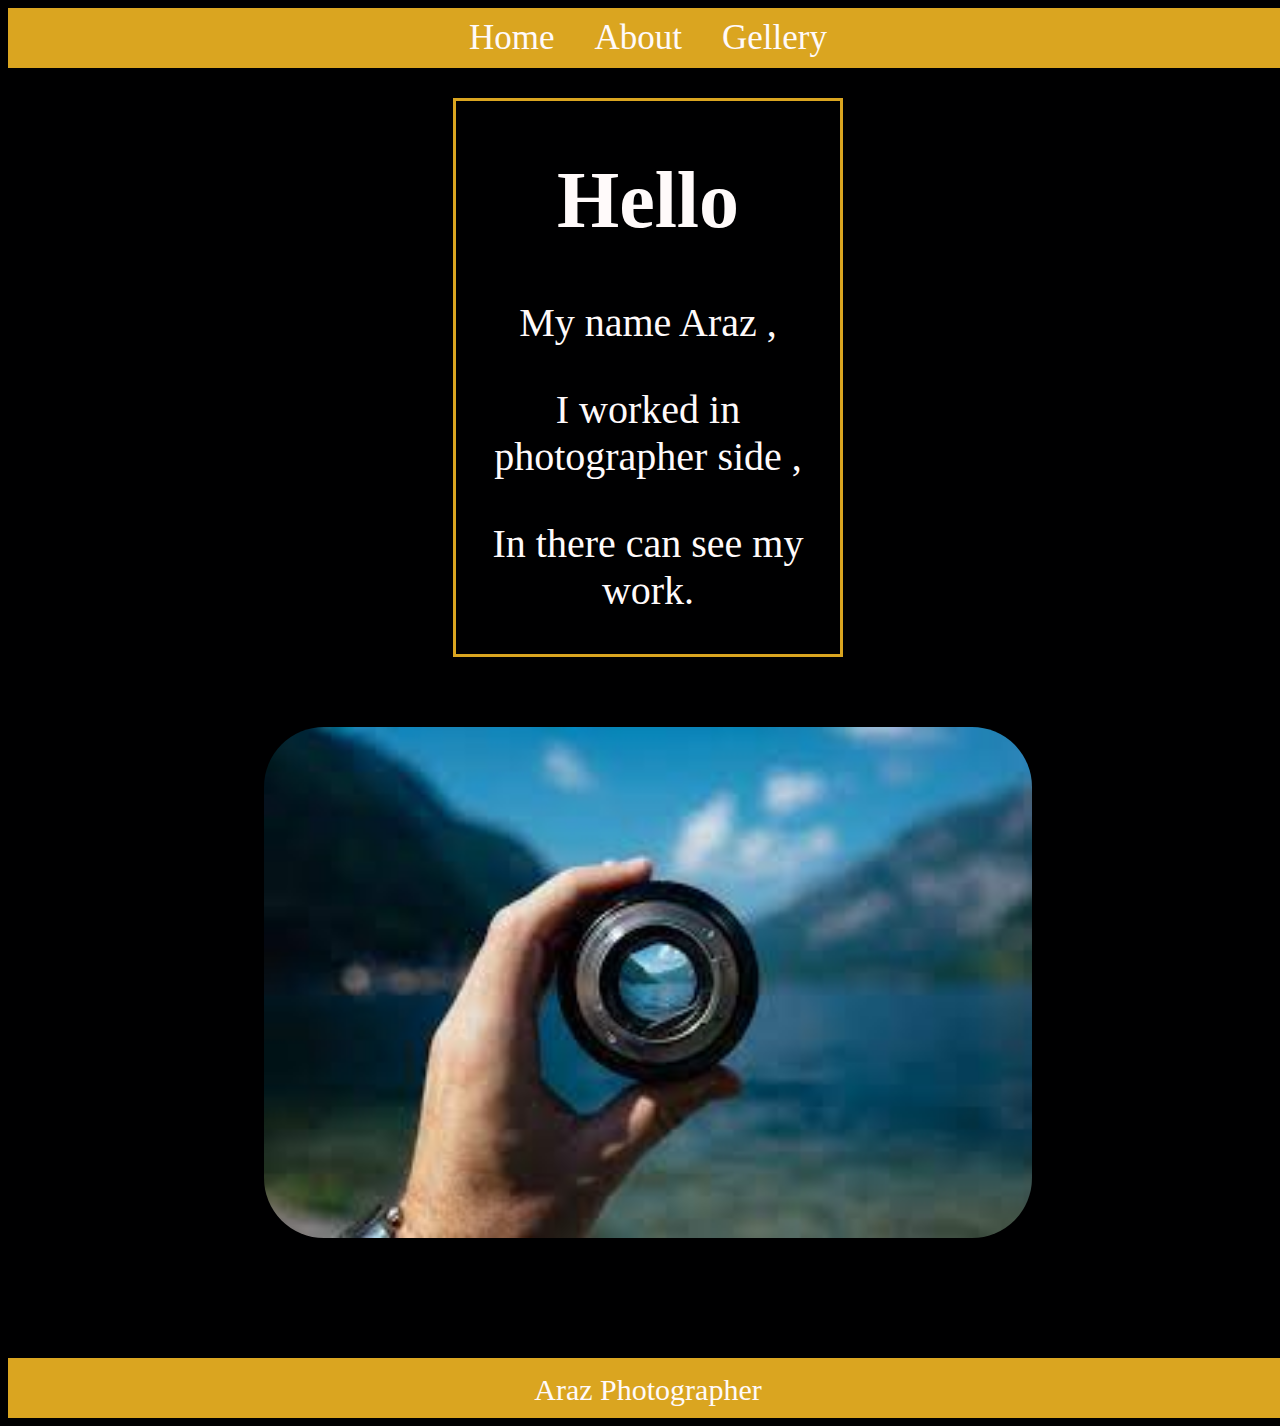
<file: index.html>
<!DOCTYPE html>
<html lang="en">
<head>
	<meta charset="UTF-8">
	<meta http-equiv="X-UA-Compatible" content="IE=edge">
	<meta name="viewport" content="width=device-width, initial-scale=1.0">

	<link rel="stylesheet" type="text/css" href="styles/index.css">
	<title>Araz | Home</title>
</head>
<body>
	<nav>
		<a class="link" href="index.html">Home</a>
		<a class="link" href="html/about.html">About</a>
		<a class="link" href="html/gellery.html">Gellery</a>
	</nav>
	<div id="main">
		<div class="writing">
			<h1>Hello</h1>
			<p>My name Araz , </p>
			<p>I worked in photographer side ,</p>
			<p>In there can see my work.</p>
		</div>
		<img src="images/photo1.jfif" alt="not found">

	</div>


	<footer> Araz Photographer </footer>
</body>
</html>
</file>
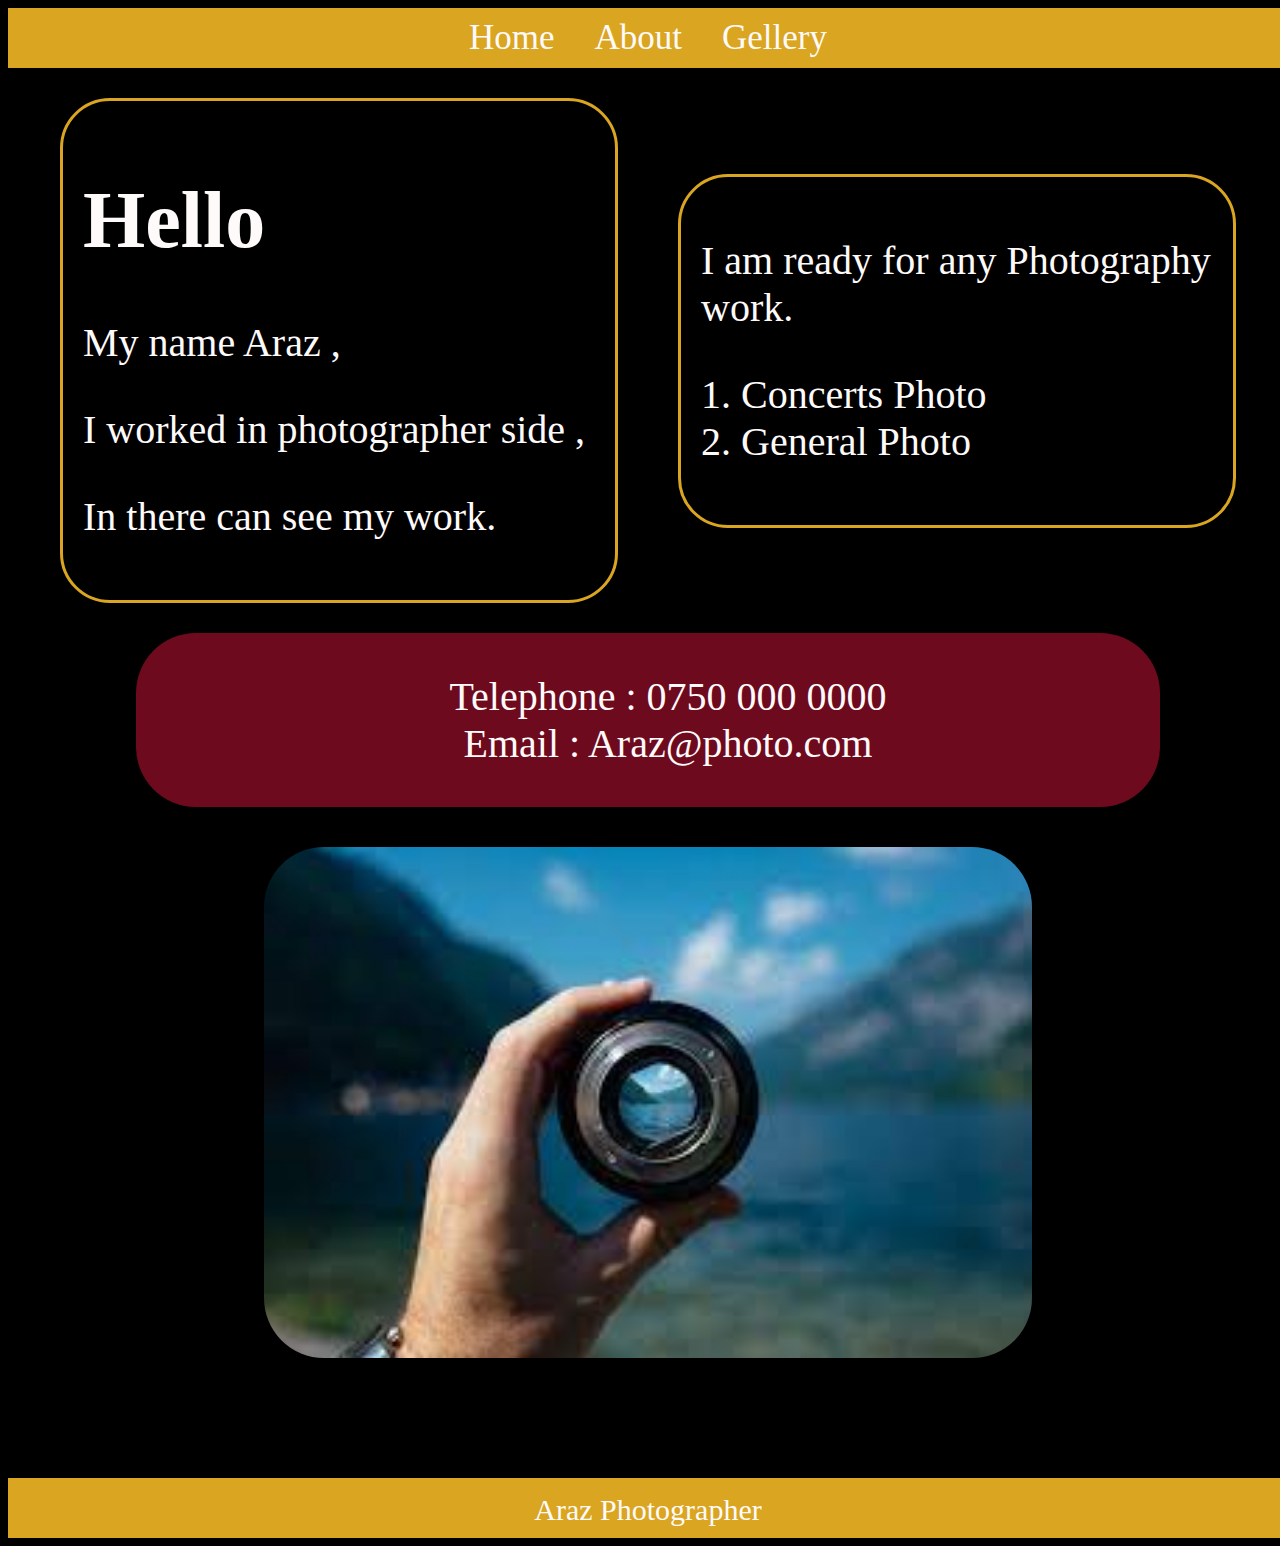
<file: html/about.html>
<!DOCTYPE html>
<html lang="en">
<head>
	<meta charset="UTF-8">
	<meta http-equiv="X-UA-Compatible" content="IE=edge">
	<meta name="viewport" content="width=device-width, initial-scale=1.0">

	<link rel="stylesheet" type="text/css" href="../styles/about.css">
	<title>Araz | About</title>
</head>
<body>
	<nav>
		<a class="link" href="../index.html">Home</a>
		<a class="link" href="./about.html">About</a>
		<a class="link" href="./gellery.html">Gellery</a>
	</nav>


	<div id="main">
		<div class="writing">
			<h1>Hello</h1>
			<p>My name Araz ,</p>
			<p>I worked in photographer side , </p>
			<p>In there can see my work.</p>
		</div>

		<div class="writing">
				<p>I am ready for any Photography work.</p>

				<ol>
					<li>Concerts Photo</li>
					<li>General Photo</li>
				</ol>
				
		</div>
		<div id="tel">
				
				<ul>
					<li>Telephone : 0750 000 0000</li>
					<li>Email : Araz@photo.com </li>
				</ul>
				
		</div>


		<img src="../images/photo1.jfif" alt="not found">

	</div>


	<footer> Araz Photographer </footer>
</body>
</html>
</file>
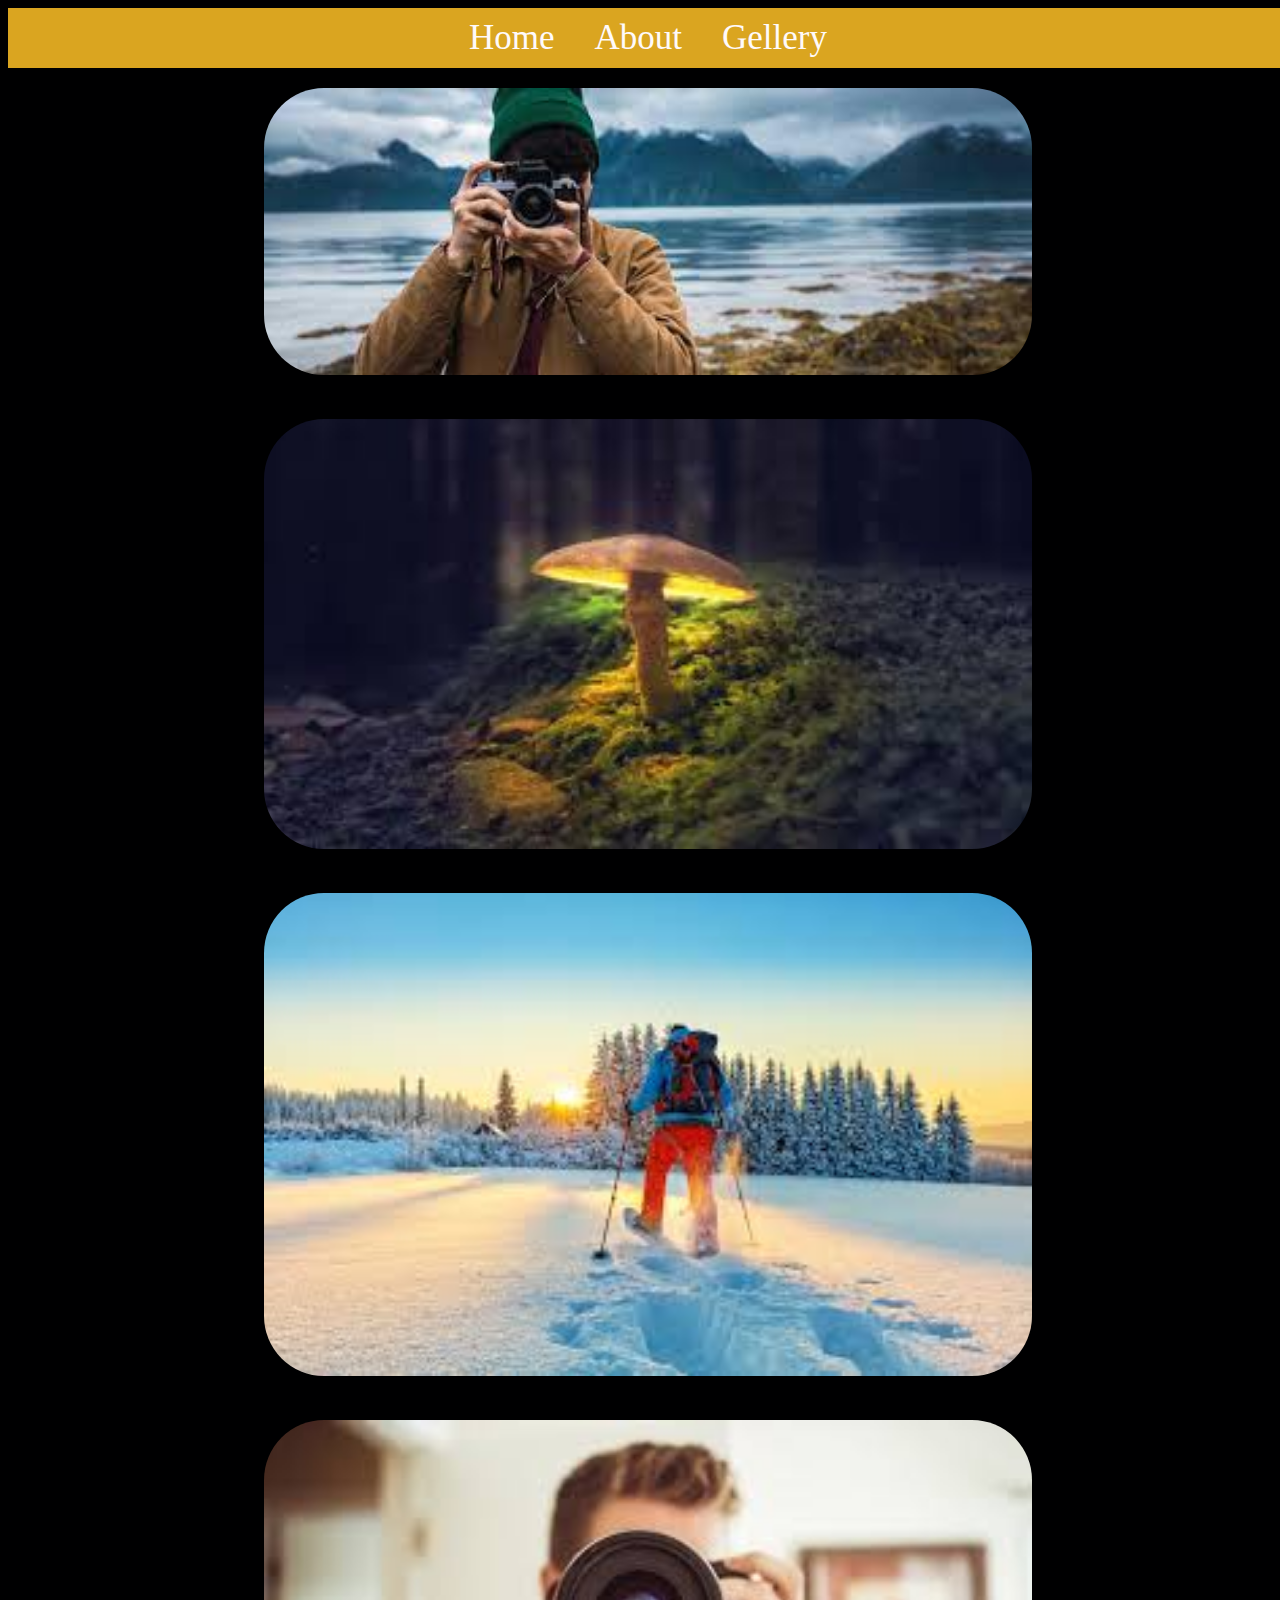
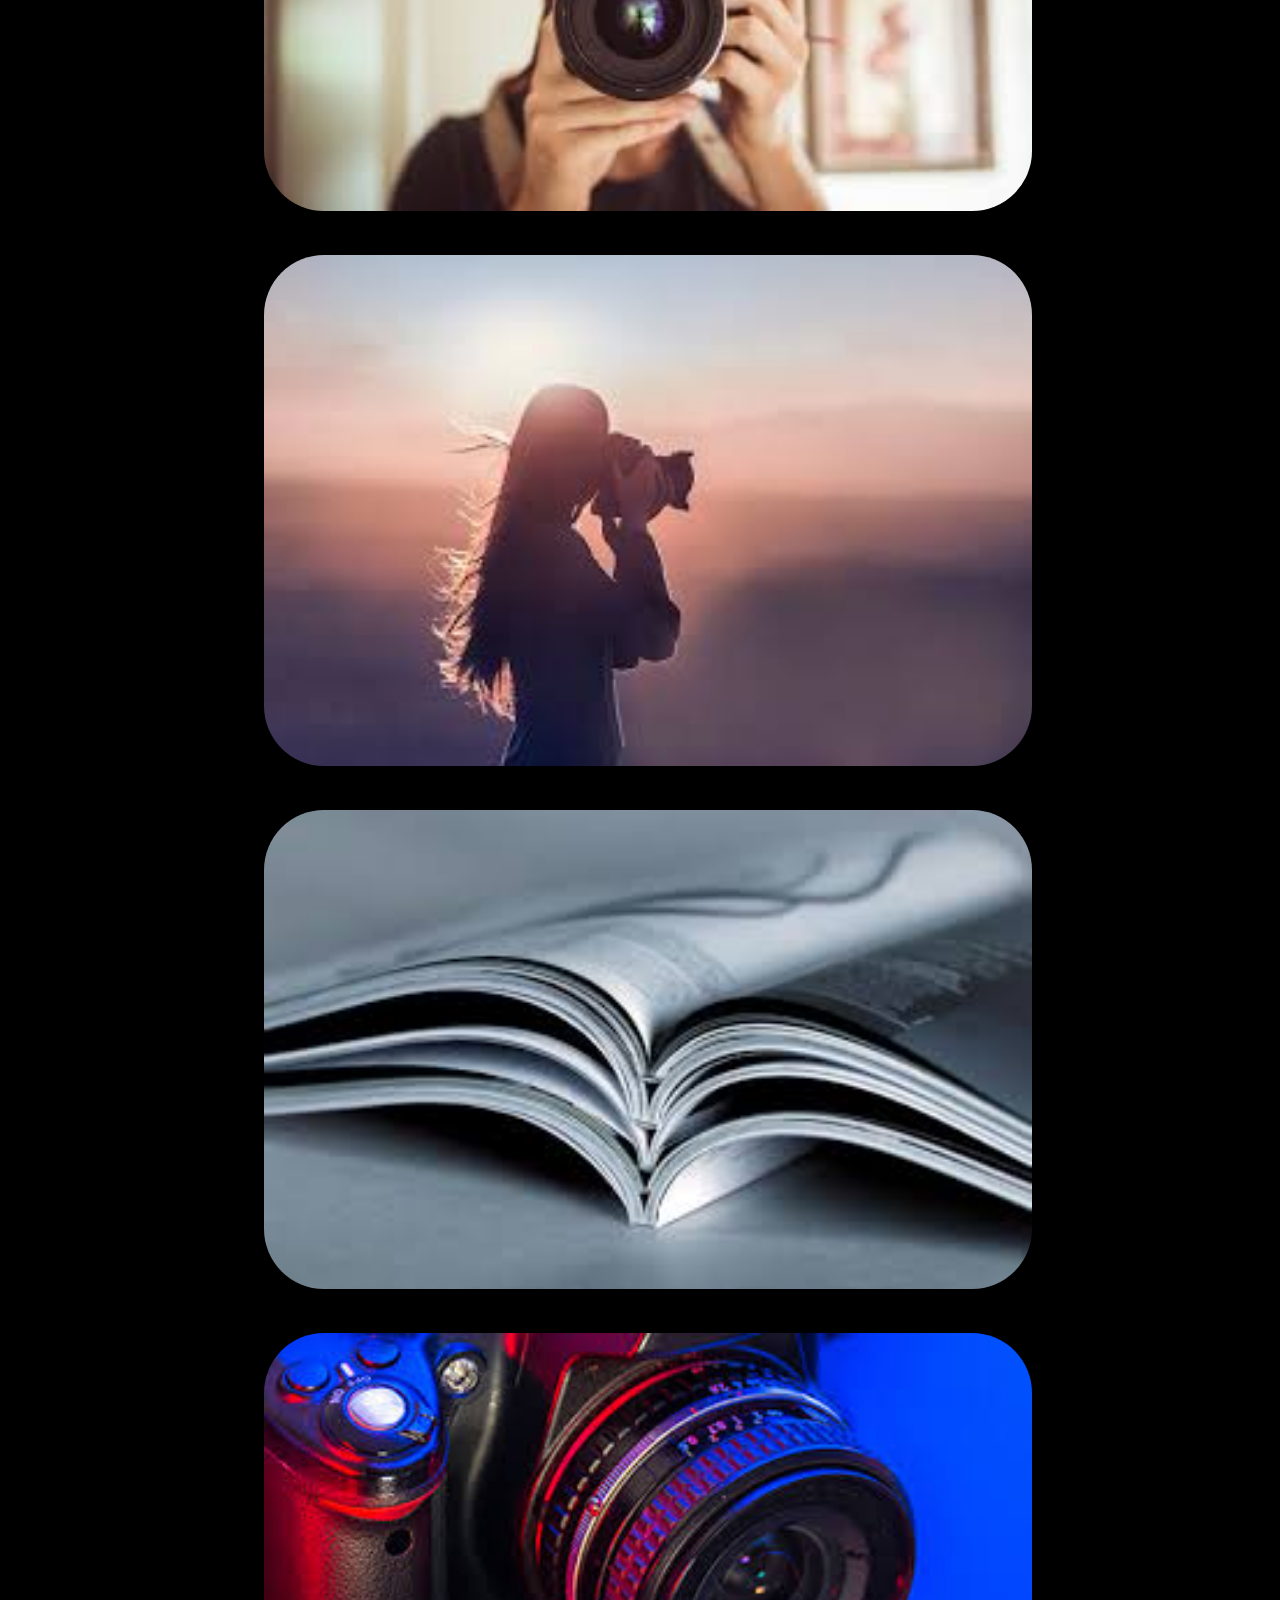
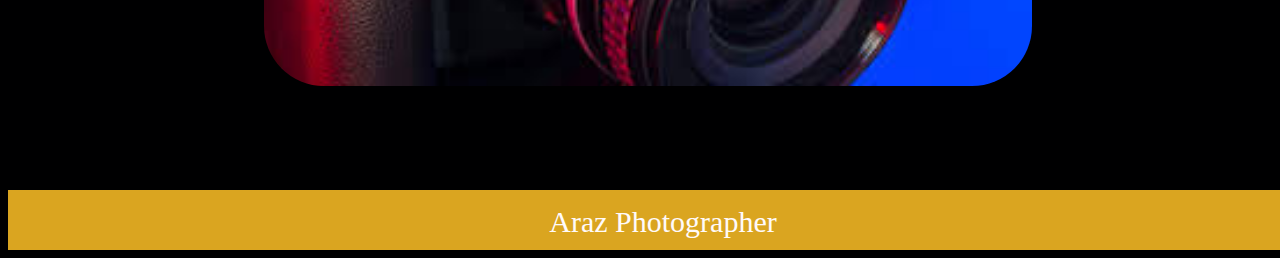
<file: html/gellery.html>
<!DOCTYPE html>
<html lang="en">
<head>
	<meta charset="UTF-8">
	<meta http-equiv="X-UA-Compatible" content="IE=edge">
	<meta name="viewport" content="width=device-width, initial-scale=1.0">

	<link rel="stylesheet" type="text/css" href="../styles/gellery.css">
	<title>Araz | Gellery</title>
</head>
<body>
	<nav>
		<a class="link" href="../index.html">Home</a>
		<a class="link" href="./about.html">About</a>
		<a class="link" href="./gellery.html">Gellery</a>
	</nav>


	<div id="main">
		

		<img class="image" src="../images/photo2.jfif" alt="not found">
		<img class="image" src="../images/photo3.jfif" alt="not found">
		<img class="image" src="../images/photo4.jfif" alt="not found">
		<img class="image" src="../images/photo5.jfif" alt="not found">
		<img class="image" src="../images/photo6.jfif" alt="not found">
		<img class="image" src="../images/photo7.jfif" alt="not found">
		<img class="image" src="../images/photo8.jfif" alt="not found">

	</div>


	<footer> Araz Photographer </footer>
</body>
</html>
</file>
<file: styles/index.css>
body{
	background-color: rgb(0, 0, 0.926);
	
	/* to responsive page to all device */
	width: 100%;
	height: 100%;

}
nav{
	background-color: goldenrod;

	height: 60px;
	display: flex;
	justify-content: center;
	align-items: center;

}
.link{
	text-decoration: none;
	font-size: 35px;
	color: snow ;
	font-family: 'Ubuntu';
	margin: 20px;
}
.link:hover{
	/* for font bolder or itale */
	font-weight: bolder;
	/*color: red;*/
}

.writing{
	margin-top: 40px;
	border: 3px solid goldenrod;
	width: 30%;
	height: 70%;
	color: snow;
	text-align: center;

	font-size: 40px;
	margin: 30px;

}

img{
	width: 60%;
	margin: 40px;
	border-radius: 60px;
}

#main{
	display: flex;
	justify-content: center;
	align-items: center;
	width: 100%;
	height: 100%;


	/* for image between text and if need to below */
	flex-wrap: wrap;
}

footer{
	background-color: goldenrod;
	height: 30px;
	text-align: center;
	margin-top: 80px;
	color: snow;
	font-size: 30px;
	padding: 15px;
}
</file>
<file: styles/about.css>
body{
	background-color: rgb(0, 0, 0.926);
	
	/* to responsive page to all device */
	width: 100%;
	height: 100%;

}
nav{
	background-color: goldenrod;

	height: 60px;
	display: flex;
	justify-content: center;
	align-items: center;

}
.link{
	text-decoration: none;
	font-size: 35px;
	color: snow ;
	font-family: 'Ubuntu';
	margin: 20px;
}
.link:hover{
	/* for font bolder or itale */
	font-weight: bolder;
	/*color: red;*/
}

.writing{
	margin-top: 40px;
	border: 3px solid goldenrod;
	width: 40%;
	height: 70%;
	color: snow;
	text-align: left;

	font-size: 40px;
	margin: 30px;

	border-radius: 50px;

	padding: 20px;

}

#tel{
	width: 80%;
	background-color: rgba(220, 20, 60, 0.5);
	color: snow;
	text-align: center;
	font-size: 40px;
	border-radius: 60px;


}

ul{
	list-style: none;
}


img{
	width: 60%;
	margin: 40px;
	border-radius: 60px;
}

#main{
	display: flex;
	justify-content: center;
	align-items: center;
	width: 100%;
	height: 100%;


	/* for image between text and if need to below */
	flex-wrap: wrap;
}

footer{
	background-color: goldenrod;
	height: 30px;
	text-align: center;
	margin-top: 80px;
	color: snow;
	font-size: 30px;
	padding: 15px;
}

@media (max-width: 770px) {
	 .link{

		font-size: 20px;
	}
	.link{
		font-size: 23px;
	}
	.writing{
		
		font-size: 23px;
	}

	#tel{
		
		font-size: 20px;

	}
	footer{
	
		font-size: 18px;
	
	}
}
</file>
<file: styles/gellery.css>
body{
	background-color: rgb(0, 0, 0.926);
	
	/* to responsive page to all device */
	width: 100%;
	height: 100%;


	display: flex;
	justify-content: center;
	
	text-align: center;

	flex-direction: column;

}
nav{
	background-color: goldenrod;

	height: 60px;
	display: flex;
	justify-content: center;
	align-items: center;

	width: 100%;
}
.link{
	text-decoration: none;
	font-size: 35px;
	color: snow ;
	font-family: 'Ubuntu';
	margin: 20px;
}

.link:hover{
	/* for font bolder or itale */
	font-weight: bolder;
	/*color: red;*/
}

.image{
	width: 60%;
	margin: 20px;
	border-radius: 60px;
}



footer{
	background-color: goldenrod;
	height: 30px;
	text-align: center;
	margin-top: 80px;
	color: snow;
	font-size: 30px;
	padding: 15px;

	width: 100%;
}
</file>
